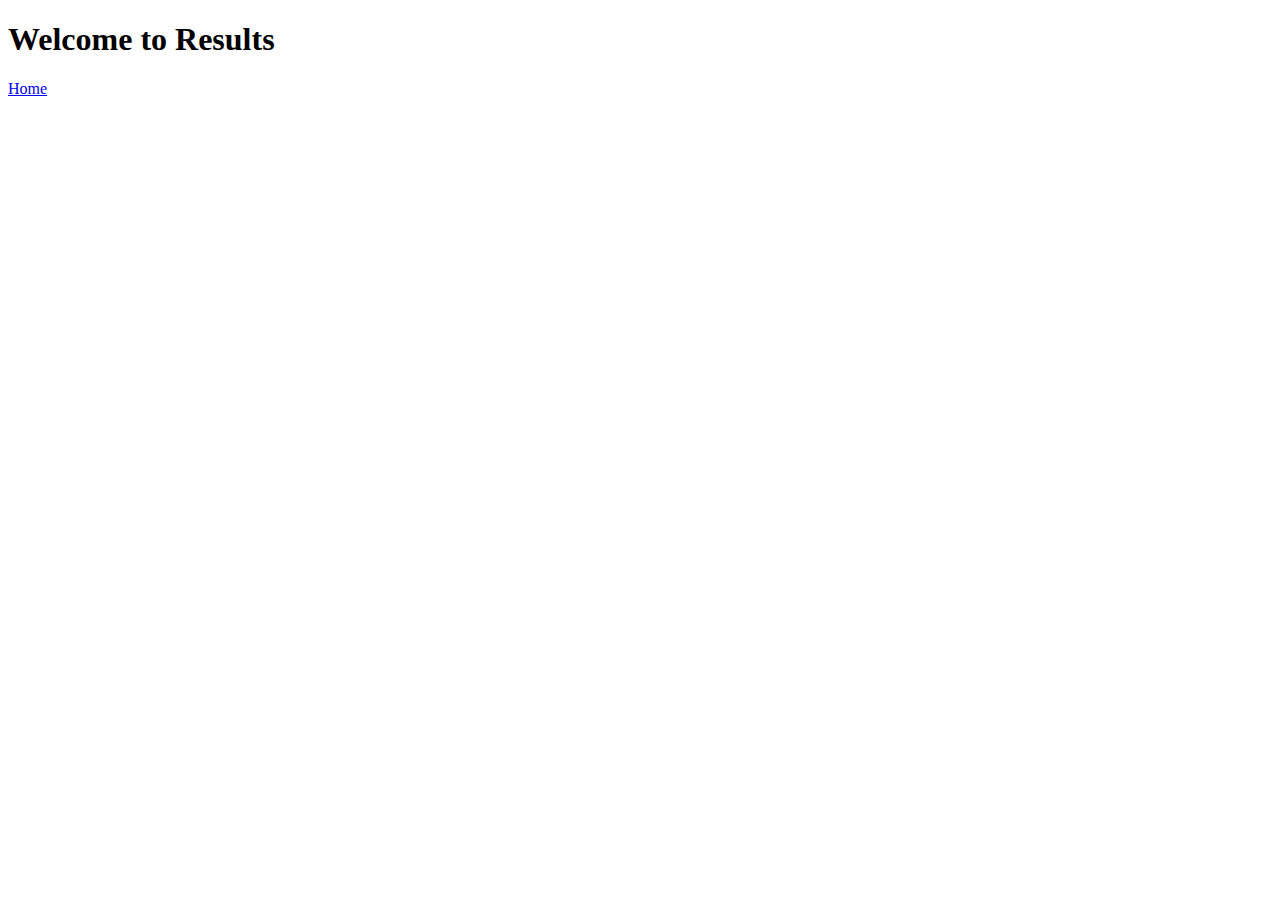
<file: oct-20th/results/index.html>
<!DOCTYPE html>
<html lang="en">
<head>
    <meta charset="UTF-8">
    <meta http-equiv="X-UA-Compatible" content="IE=edge">
    <meta name="viewport" content="width=device-width, initial-scale=1.0">
    <title>Results</title>
</head>
<body>
    <h1>Welcome to Results</h1>
    <a href="../">Home</a>
</body>
</html>
</file>
